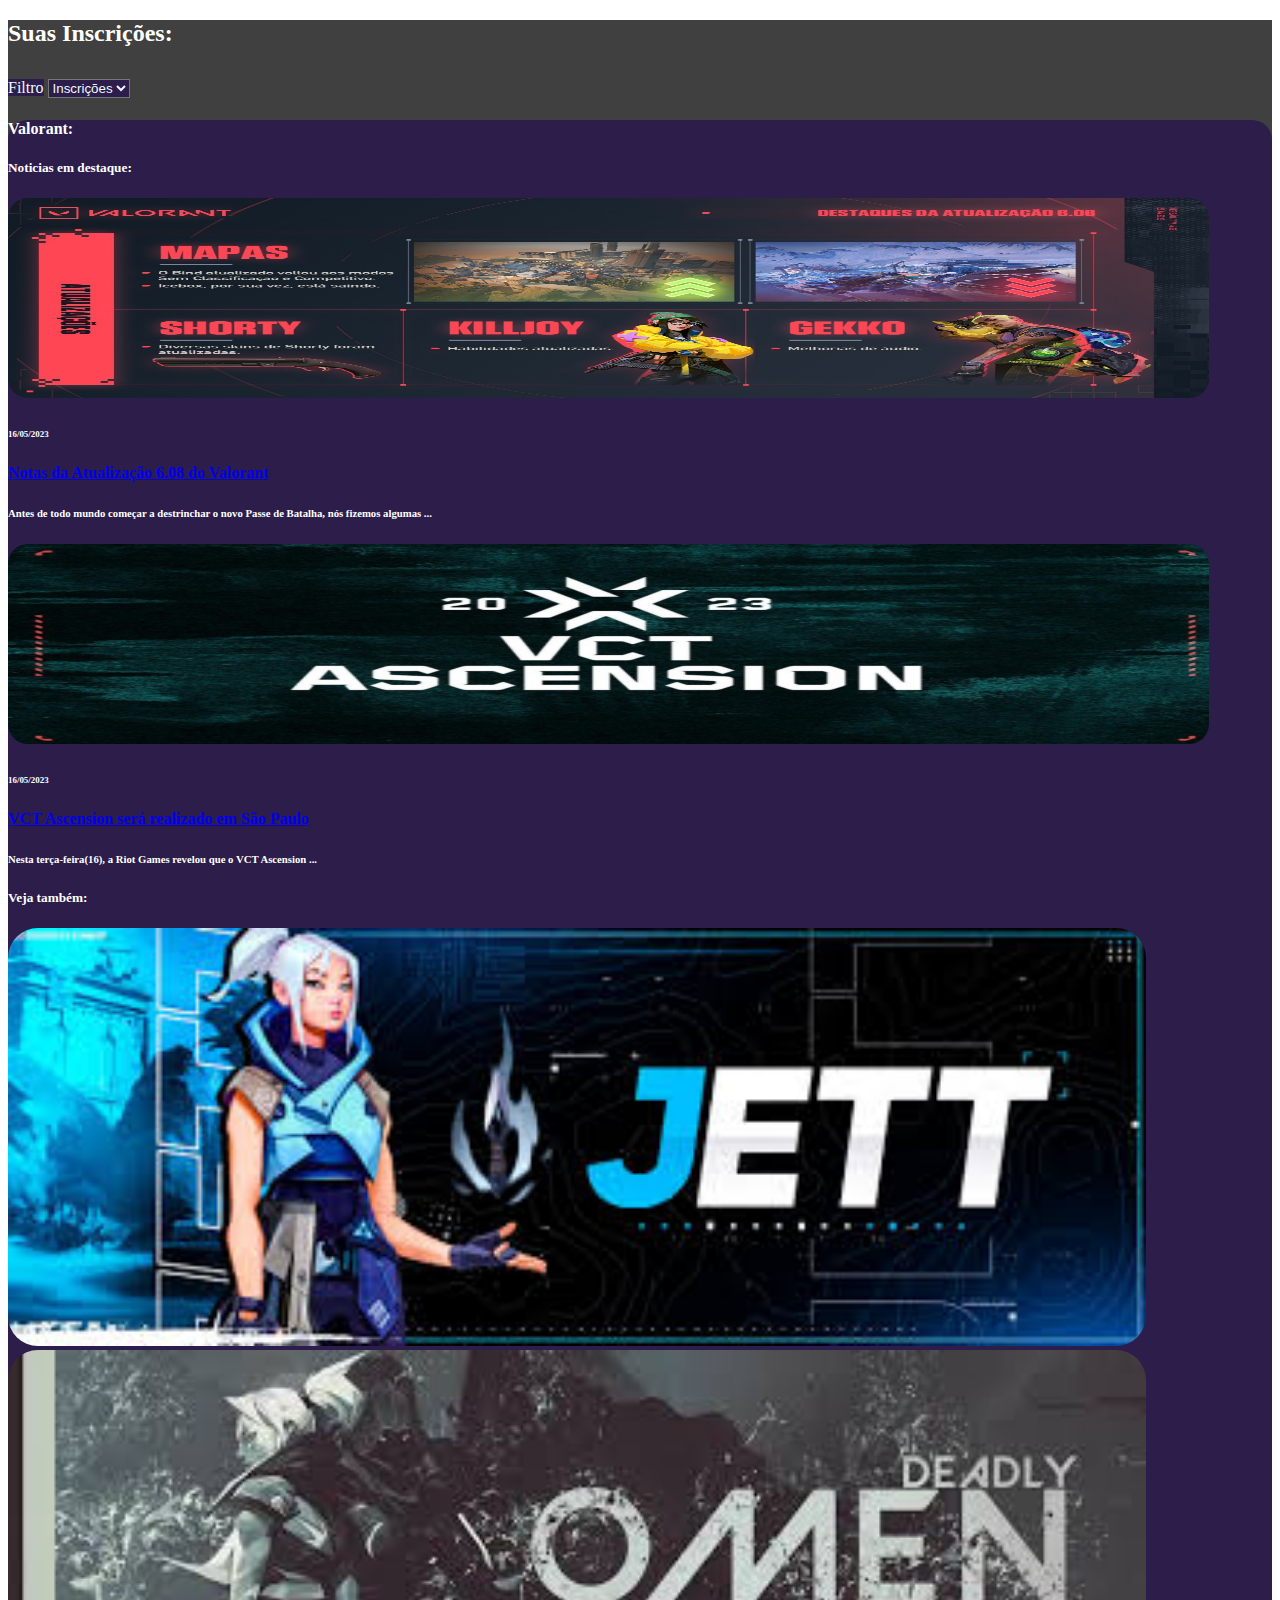
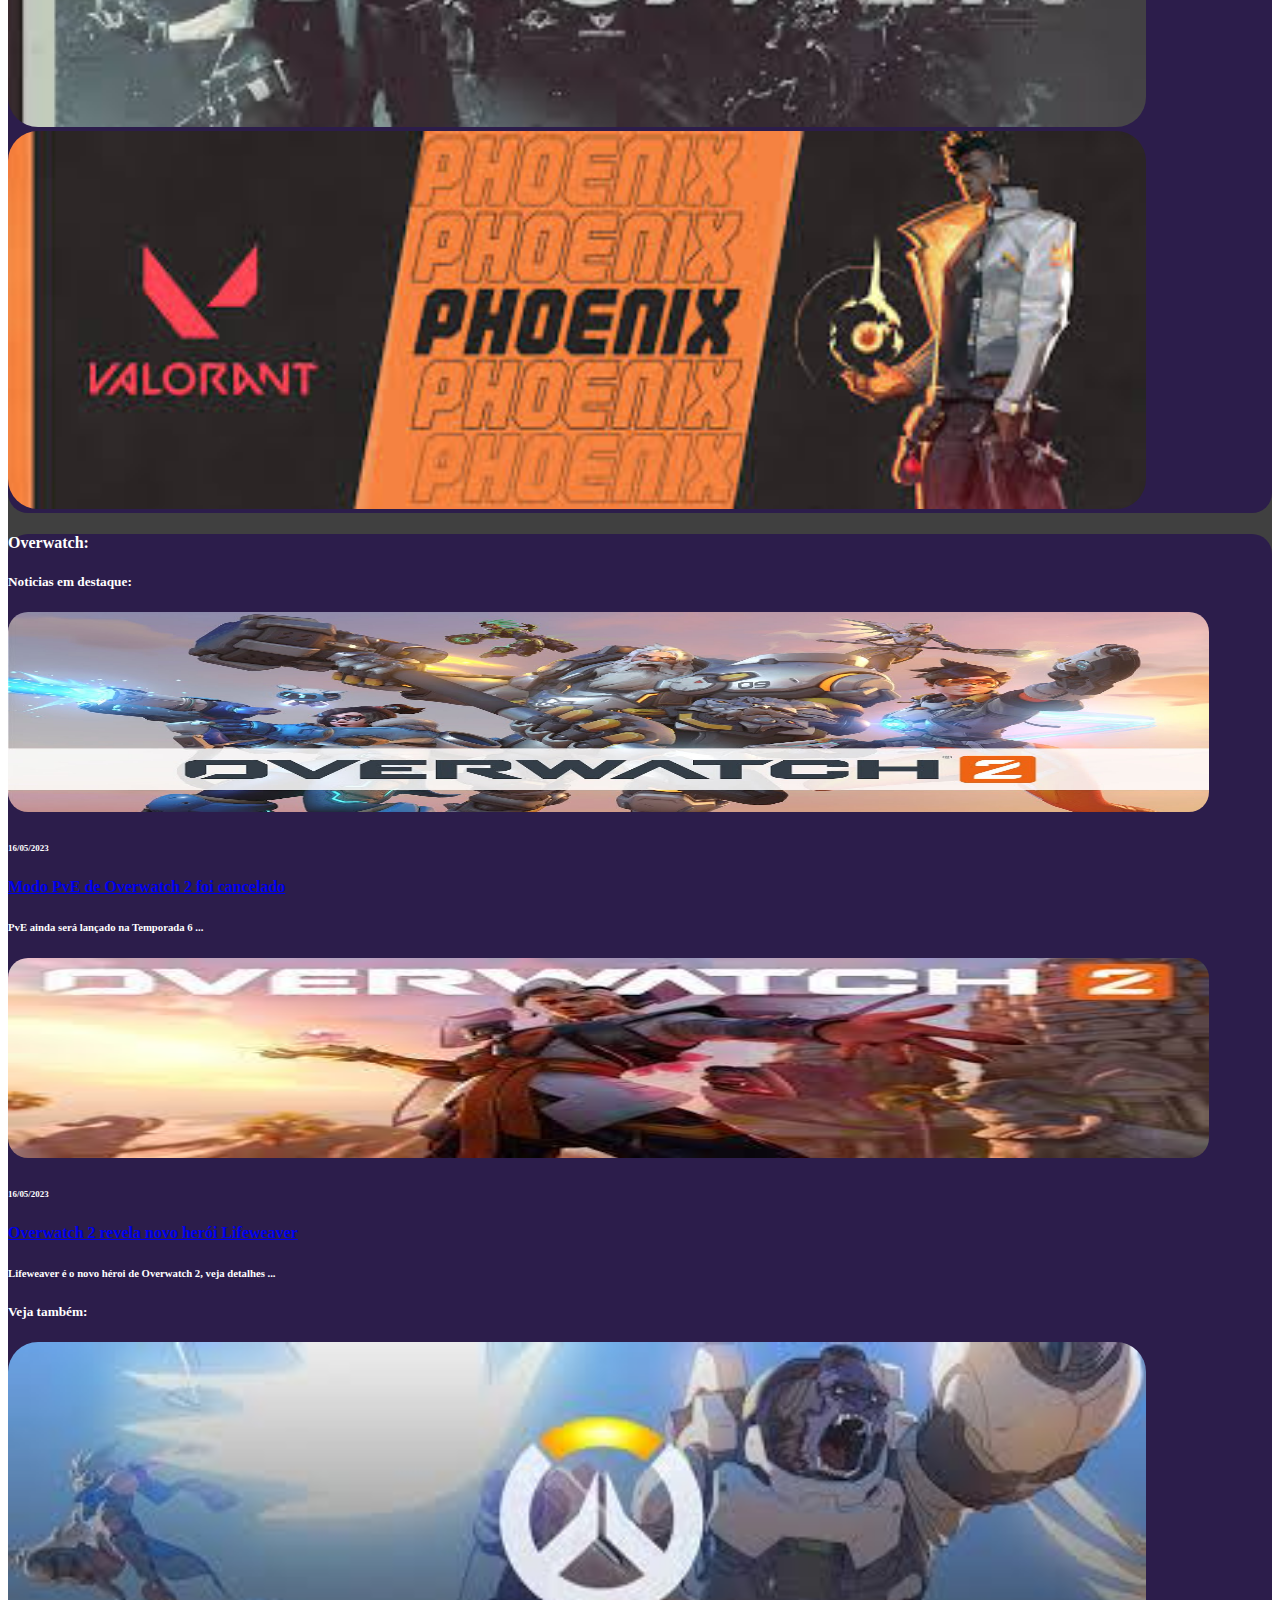
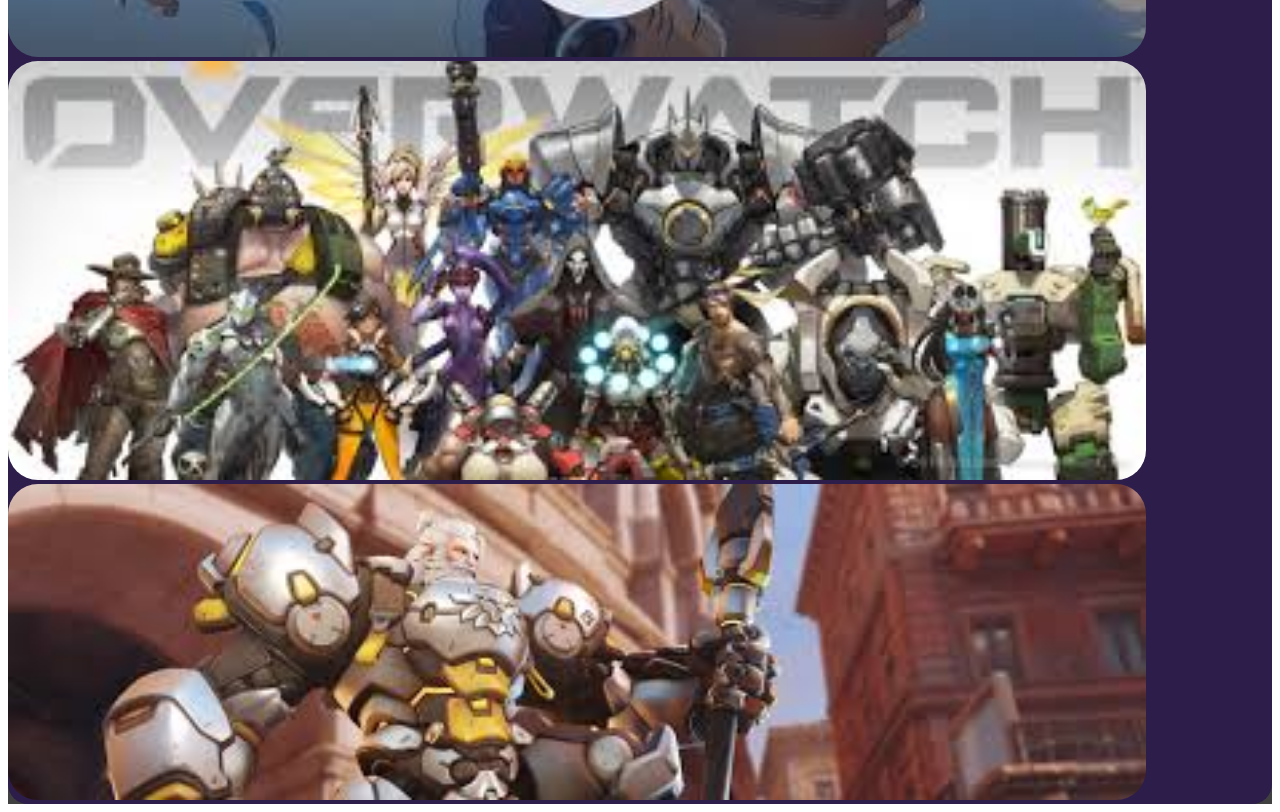
<file: Modelos/FeedFiltroResponsivo.html>
<!DOCTYPE html>
<html lang="en">

<head>
    <meta charset="UTF-8">
    <meta http-equiv="X-UA-Compatible" content="IE=edge">
    <meta name="viewport" content="width=device-width, initial-scale=1.0">
    <title>Document</title>
    <link href="https://cdn.jsdelivr.net/npm/bootstrap@5.3.0-alpha3/dist/css/bootstrap.min.css" rel="stylesheet"
        integrity="sha384-KK94CHFLLe+nY2dmCWGMq91rCGa5gtU4mk92HdvYe+M/SXH301p5ILy+dN9+nJOZ" crossorigin="anonymous">
    <link rel="stylesheet" href="../Css/estiloFeedFiltroResponsivo.css">
</head>

<body>

    <div class="container-fluid mt-5" style="background-color: #404040;">
        <div class="row align-items-center">
            <div class="col-lg-9 col-md-8 col-sm-12">
                <h2 class="ms-3" style="color: #FFFF;">Suas Inscrições: </h2>
            </div>
            <div class="col-lg-3 col-md-4 col-sm-6" style="padding-top: 1%;">
                <div class="input-group mb-3">
                    <label class="input-group-text" for="inputGroupSelect01"
                        style="background-color: #2C1D4B; color: aliceblue;">Filtro</label>
                    <select class="form-select" id="inputGroupSelect01"
                        style="background-color: #2C1D4B; color: aliceblue;">
                        <option selected>Inscrições</option>
                        <option value="jogos">Jogos</option>
                        <option value="todos">Todos</option>
                    </select>
                </div>
            </div>
        </div>
        <div class="container-fluid feedfiltrocontainer mb-5">
            <div class="row ms-lg-4 ms-md-2">
                <div class="col-lg-10 col-md-10 col-sm-12 mt-4 ms-lg-5 ms-md-5 ps-xxl-4" style="color: #FFFF;">
                    <h4 class="ms-md-2 ms-lg-2 ms-xl-4 ms-xxl-4">Valorant:</h4>
                    <h5 class="ms-md-2 ms-lg-2 ms-xl-4 ms-xxl-4">Noticias em destaque:</h5>
                </div>
            </div>
            <div class="row justify-content-center">
                <div class="col-lg-2 col-md-5 col-sm-12" style="color: #FFFF;">
                    <img class="feedFiltroImg" src="../IMG/feedfiltro/img1valorant.jpg" alt="" width="95%"
                        height="200px">
                    <h6><small>16/05/2023</small></h6>
                </div>
                <div class="col-lg-2 col-md-5 col-sm-12 " style="color: #FFFF;">
                    <a class="link-light link-offset-2 link-underline link-underline-opacity-0" href="#">
                        <h4>Notas da Atualização 6.08 do Valorant</h4>
                    </a>
                    <h6>Antes de todo mundo começar a destrinchar o novo Passe de Batalha, nós fizemos algumas ...</h6>
                </div>
                <div class="col-lg-2 col-md-5 col-sm-12" style="color: #FFFF;">
                    <img class="feedFiltroImg" src="../IMG/feedfiltro/img2valorant.jpg" alt="" width="95%"
                        height="200px">
                    <h6><small>16/05/2023</small></h6>
                </div>
                <div class="col-lg-2 col-md-5 col-sm-12 mb-5" style="color: #FFFF;">
                    <a class="link-light link-offset-2 link-underline link-underline-opacity-0" href="#">
                        <h4>VCT Ascension será realizado em São Paulo</h4>
                    </a>
                    <h6>Nesta terça-feira(16), a Riot Games revelou que o VCT Ascension ...</h6>
                </div>

                <div class="col-lg-2 col-md-6 col-sm-12 ">
                    <h5 class="text-center" style="color: #FFFF;">Veja também:</h5>
                    <img class="imgVejaTambem m-2" src="../IMG/feedfiltro/img3valorant.jpg" alt="" width="90%">
                    <img class="imgVejaTambem m-2" src="../IMG/feedfiltro/img4valorant.jpg" alt="" width="90%">
                    <img class="imgVejaTambem m-2" src="../IMG/feedfiltro/img5valorant.jpg" alt="" width="90%">
                </div>
            </div>
        </div>

        <div class="container-fluid feedfiltrocontainer mb-5">
            <div class="row ms-lg-4 ms-md-2">
                <div class="col-lg-10 col-md-10 col-sm-12 mt-4 ms-lg-5 ms-md-5 ps-xxl-4" style="color: #FFFF;">
                    <h4 class="ms-md-2 ms-lg-2 ms-xl-4 ms-xxl-4">Overwatch:</h4>
                    <h5 class="ms-md-2 ms-lg-2 ms-xl-4 ms-xxl-4">Noticias em destaque:</h5>
                </div>
            </div>
            <div class="row justify-content-center">
                <div class="col-lg-2 col-md-5 col-sm-12" style="color: #FFFF;">
                    <img class="feedFiltroImg" src="../IMG/feedfiltro/img1overwatch.jpg" alt="" width="95%"
                        height="200px">
                    <h6><small>16/05/2023</small></h6>
                </div>
                <div class="col-lg-2 col-md-5 col-sm-12 " style="color: #FFFF;">
                    <a class="link-light link-offset-2 link-underline link-underline-opacity-0" href="#">
                        <h4>Modo PvE de Overwatch 2 foi cancelado</h4>
                    </a>
                    <h6>PvE ainda será lançado na Temporada 6 ...</h6>
                </div>
                <div class="col-lg-2 col-md-5 col-sm-12" style="color: #FFFF;">
                    <img class="feedFiltroImg" src="../IMG/feedfiltro/img2overwatch.jpg" alt="" width="95%"
                        height="200px">
                    <h6><small>16/05/2023</small></h6>
                </div>
                <div class="col-lg-2 col-md-5 col-sm-12 mb-5" style="color: #FFFF;">
                    <a class="link-light link-offset-2 link-underline link-underline-opacity-0" href="#">
                        <h4>Overwatch 2 revela novo herói Lifeweaver</h4>
                    </a>
                    <h6>Lifeweaver é o novo héroi de Overwatch 2, veja detalhes ...</h6>
                </div>

                <div class="col-lg-2 col-md-6 col-sm-12 ">
                    <h5 class="text-center" style="color: #FFFF;">Veja também:</h5>
                    <img class="imgVejaTambem m-2" src="../IMG/feedfiltro/img3overwatch.jpg" alt="" width="90%">
                    <img class="imgVejaTambem m-2" src="../IMG/feedfiltro/img4overwatch.jpg" alt="" width="90%">
                    <img class="imgVejaTambem m-2" src="../IMG/feedfiltro/img5overwatch.jpg" alt="" width="90%">
                </div>
            </div>
        </div>
    </div>
    <script src="https://cdn.jsdelivr.net/npm/bootstrap@5.3.0-alpha3/dist/js/bootstrap.bundle.min.js"
        integrity="sha384-ENjdO4Dr2bkBIFxQpeoTz1HIcje39Wm4jDKdf19U8gI4ddQ3GYNS7NTKfAdVQSZe"
        crossorigin="anonymous"></script>
</body>

</html>
</file>
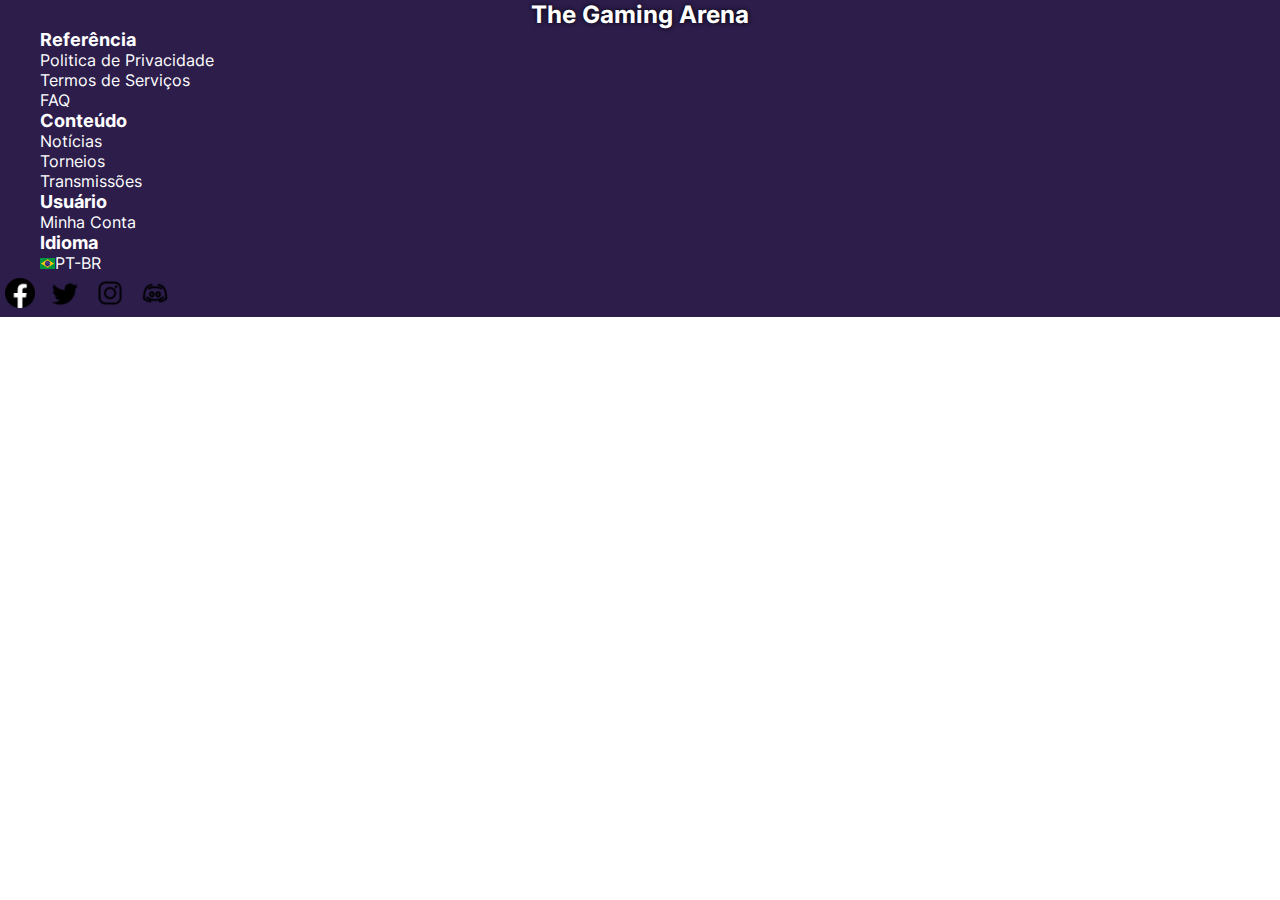
<file: Modelos/rodapeResponsivo.html>
<!DOCTYPE html>
<html lang="en">

<head>
    <meta charset="UTF-8">
    <meta http-equiv="X-UA-Compatible" content="IE=edge">
    <meta name="viewport" content="width=device-width, initial-scale=1.0">
    <title>Document</title>
    <link href="https://cdn.jsdelivr.net/npm/bootstrap@5.3.0-alpha3/dist/css/bootstrap.min.css" rel="stylesheet"
        integrity="sha384-KK94CHFLLe+nY2dmCWGMq91rCGa5gtU4mk92HdvYe+M/SXH301p5ILy+dN9+nJOZ" crossorigin="anonymous">
    <link rel="stylesheet" href="../Css/rodapeResponsivo.css">
</head>

<body>


    <footer>
        <div style="background-color: #2C1D4B;">
            <div class="row">
                <div class="col-12 border-bottom mb-4" >
                    <a id="titulo" href="#" title="Página inicial">
                        <h2>The Gaming Arena</h2>
                    </a>
                </div>
            </div>
            <div class="row">
                <div class="col-lg-3 col-md-6">
                    <ul>
                        <li class="titulo_lista">Referência</li>
                        <li><a href="#">Politica de Privacidade</a> </li>
                        <li><a href="#">Termos de Serviços</a> </li>
                        <li><a href="#">FAQ</a></li>
                    </ul>
                </div>
                <div class="col-lg-2 col-md-3">
                        <ul>
                            <li class="titulo_lista">Conteúdo</li>
                            <li><a href="#">Notícias</a></li>
                            <li><a href="#">Torneios</a></li>
                            <li><a href="#">Transmissões</a></li>
                        </ul>
                </div>
                <div class="col-lg-2 col-md-6">
                    <ul>
                        <li class="titulo_lista">Usuário</li>
                        <li><a href="#">Minha Conta</a></li>
                    </ul>
                </div>
                <div class="col-lg-2 col-md-3">
                    <ul>
                        <li class="titulo_lista">Idioma</li>
                        <li><a href="#"><img src="../IMG/rodape/bandeira-brasil.jpg" alt="PT-BR" width="15px">PT-BR</a></li>
                    </ul>
                </div>
                <div class="col-lg-2 col-md-12 d-flex align-items-lg-end align-items-md-around p-4 ">
                    <a href="#"><img class="icone_footer " src="../IMG/rodape/facebook-icone.png" alt="Facebook"
                            title="Facebook" width="30px"></a>
                    <a href="#"><img class="icone_footer" src="../IMG/rodape/twitter-icone.png" alt="Twitter" title="Twitter"
                            width="30px"></a>
                    <a href="#"><img class="icone_footer" src="../IMG/rodape/instagram-icone.png" alt="Instagram"
                            title="Instagram" width="30px"></a>
                    <a href="#"><img class="icone_footer" src="../IMG/rodape/discord-icone.png" alt="Discord" title="Discord"
                            width="30px"></a>
                </div>
            </div>
        </div>
    </footer>
    
        <script src="https://cdn.jsdelivr.net/npm/bootstrap@5.3.0-alpha3/dist/js/bootstrap.bundle.min.js"
            integrity="sha384-ENjdO4Dr2bkBIFxQpeoTz1HIcje39Wm4jDKdf19U8gI4ddQ3GYNS7NTKfAdVQSZe"
            crossorigin="anonymous"></script>
</body>

</html>
</file>
<file: Css/estiloFeedFiltroResponsivo.css>
:root {
  --main-color: #2C1D4B;
  --background-color: #404040;
  --link-color: #666666;
  --text1: #999999;
  --highligth-text: #333333;
  --input-text: #555555;
  --white-color: #FFFFFF;
  --point-list: #CCCCCC;
  --line-input: #D9D9D9;
}

.feedfiltrocontainer {
  background-color: var(--main-color);
  border-radius: 20px;
  margin: auto;
}
.mt-n1 {
  margin-top: -1.5rem !important;
}

.ms-n1 {
  margin-left: -1.5rem !important;
}

.imgVejaTambem {
  border-radius: 30px;
  height: 20%;
  width: 90%;
}

.feedFiltroImg {
  border-radius: 20px;
}

.link-light:hover{
  color: var(--link-color);
}
</file>
<file: Css/rodapeResponsivo.css>
*{
  margin: 0px;
}


@font-face {
font-family: Inter ;
src: url(../font/rodape/Inter-VariableFont_slnt\,wght.ttf);
}
footer{
width: 100%;
background-color: #2C1D4B;
font-family: Inter;
}

#titulo{
color: #FFFFFF;
text-align: center;
}

.titulo_lista{
font-weight: bold;
font-size: 18px;
}

ul{
list-style: none;
color: #FFFFFF;
}

a{
text-decoration: none;
color: #FFFFFF;
}
a:hover{
color: #636363;
text-shadow: 0px 0px 5px black;
}

.icone_footer:hover{
border-radius: 50%;
box-shadow: 0px 0px 5px black;
}

#lista1{
margin-top: 20px;
text-align: left;
}
#lista2{
margin-top: 20px;
}
#lista3{
margin-top: 20px;
}
#lista4{
margin-top: 20px;
}
#row{
 padding-right: 0px!important;
}



.icone_footer{
padding: 5px;
}

/* #icone1{
margin-top: 90px;
padding: 5px;
position: relative;
left: 500px;
}
#icone2{
margin-top: 90px;
padding: 5px;
position: relative;
left: 500px;
}
#icone3{
margin-top: 90px;
padding: 5px;
position: relative;
left: 500px;
}
#icone4{
margin-top: 90px;
padding: 5px;
position: relative;
left: 500px;
} */
</file>
